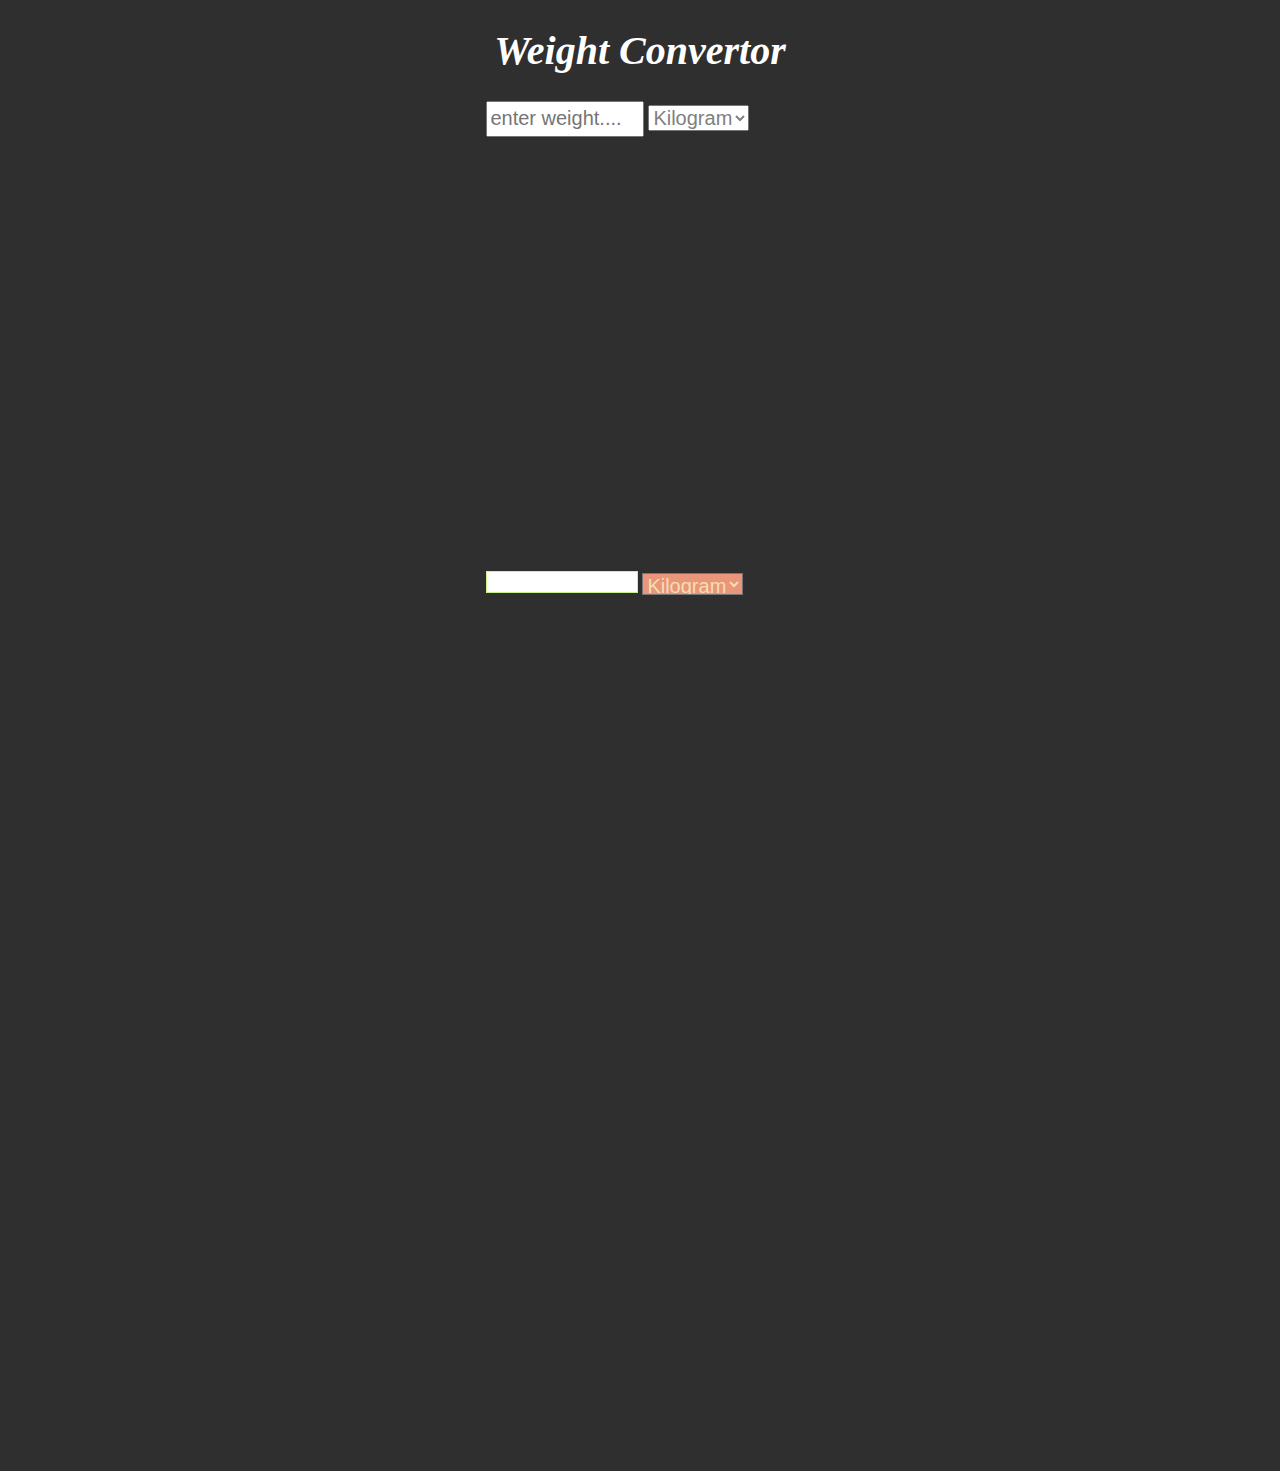
<file: 2nd app/index.html>
<!DOCTYPE html>
<html lang="en">
<head>
    <meta charset="UTF-8">
    <meta name="viewport" content="width=device-width, initial-scale=1.0">
    <meta http-equiv="X-UA-Compatible" content="ie=edge">
    <title>Weight Calculator</title>
    <link rel="stylesheet" href="index.css">
</head>
<body>
    <h1>Weight Convertor</h1>
    
    <div id="enterWeight">
        <input type="number" name="weight" title="weight" placeholder="enter weight...." id="weight">
        <select name="weightChosen" id="weightChosen" size="1">
            <option value="kilograms">Kilogram</option>
            <option value="grams">Grams</option>
            <option value="pounds">Pounds</option>
            <option value="tonnes">Tonnes</option>
            <option value="ounces">Ounces</option>
        </select>
    </div>

    <div id="resultWeight">
        <div id="weightResult"></div>
        <div id="results">
            <select name="weightSelected" id="weightSelected" size="1">
                <option value="kilograms">Kilogram</option>
                <option value="grams">Grams</option>
                <option value="pounds">Pounds</option>
                <option value="tonnes">Tonnes</option>
                <option value="ounces">Ounces</option>
            </select>  
        </div>
    </div>
    <script src="index.js"></script>
</body>
</html>
</file>
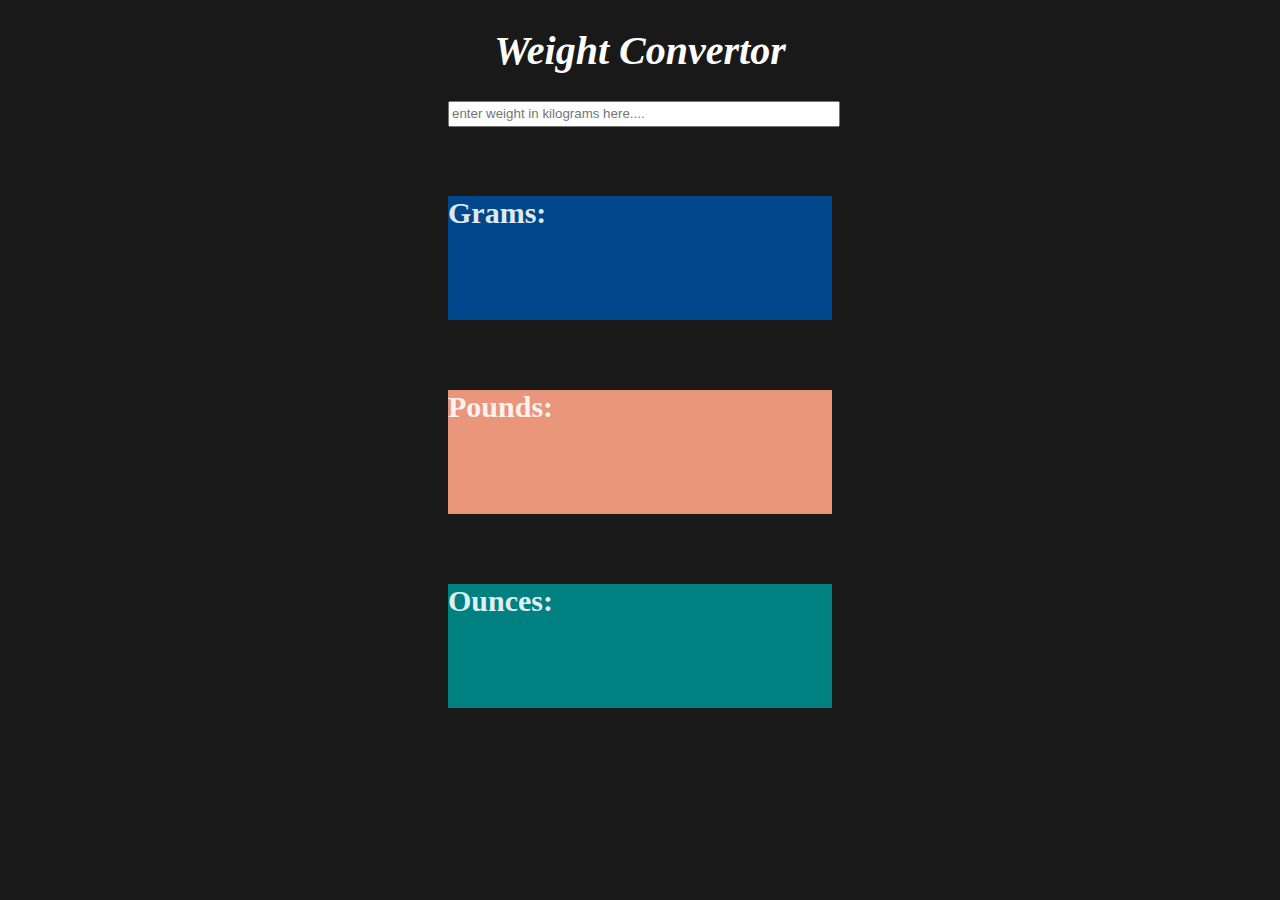
<file: 1st app/weight convertor.html>
<!DOCTYPE html>
<html lang="en">
<head>
    <meta charset="UTF-8">
    <meta name="viewport" content="width=device-width, initial-scale=1.0">
    <meta http-equiv="X-UA-Compatible" content="ie=edge">
    <title>Weight Convertor</title>
    <link rel="stylesheet" href="weight convertor.css">
</head>
<body>
    <h1>Weight Convertor</h1>
    
    <div id="enterWeight">
        <input type="number" name="weight" title="weight" placeholder="enter weight in kilograms here...." id="weight">
    </div>

    <div id="changeToGrams">
        <h6>Grams:</h6>
        <p id="grams"></p>
    </div>
    <div id="changeToPounds">
        <h6>Pounds:</h6>
        <p id="pounds"></p>
    </div>
    <div id="changeToOunce">
        <h6>Ounces:</h6>
        <p id="ounces"></p>
    </div>
    <script src="weight convertor.js"></script>
</body>
</html>
</file>
<file: 2nd app/index.css>
body {
    position: relative;
    box-sizing: border-box;
    margin-left: 20%;
    margin-right: 20%; 
    background-color: rgba(0, 0, 0, 0.815);
    width: 60%;
    height: 100vh;
}

h1 {
    text-align: center;
    font-weight: 800;
    font-style: italic;
    font-size: 40px;
    color: rgba(255, 255, 255, 1);
    max-width: 100%;
}

#enterWeight {
    margin-left: 30%;
    max-width: 100%;
    height: 50%;
}

#weightChosen {
    font-size: 20px;
    color: gray;
}

#resultWeight {
    margin-top: 20px;
    margin-left: 30%;
    display: inline-block;
    max-width: 100%;
    height: 100%;
}

#weightResult {
    border: 1px solid rgba(142, 228, 13, 0.5); 
    width: 150px; 
    display: inline-block; 
    height: 20px; 
    background-color: white;
    max-width: 100%;
    color: wheat;
    font-size: 20px;
}

#results {
    display: inline-block; 
    width: 200px;
    height: 20px;
    max-width: 100%;
}

#weightSelected {
    max-width: 100%;
    height: 22px;
    background-color: darksalmon;
    color: wheat;
    font-size: 20px;
}

#weight {
    width: 150px;
    height: 30px;
    max-width: 100%;
    font-size: 20px;
}
</file>
<file: 1st app/weight convertor.css>
body {
    position: relative;
    box-sizing: border-box;
    margin-left: 35%;
    margin-right: 35%; 
    background-color: rgba(0, 0, 0, 0.9);
    width: 30%;
}

h1 {
    text-align: center;
    font-weight: 800;
    font-style: italic;
    font-size: 40px;
    color: rgba(255, 255, 255, 1);
    max-width: 100%;
}

div {
    margin-top: 2px;
    max-width: 100%;
}

#weight {
    width: 400px;
    height: 20px;
    max-width: 100%;
}

#changeToGrams {
    background-color: rgb(0, 72, 139);
    font-size: 20px;
    color: rgba(255, 255, 255, 0.9);
    max-width: 100%;
}

h6 {
    font-size: 30px;
}

#grams {
    width: 250px;
    height: 20px;
    border: none;
    background-color: rgb(0, 72, 139);
    color: rgba(255, 255, 255, 0.9);
    max-width: 100%;
}

#changeToPounds {
    background-color: darksalmon;
    font-size: 20px;
    color: rgba(255, 255, 255, 0.9);
    max-width: 100%;
}

#pounds {
    width: 250px;
    height: 20px;
    border: none;
    background-color: darksalmon;
    color: rgba(255, 255, 255, 0.9);
    max-width: 100%;
}

#changeToOunce {
    background-color: teal;
    font-size: 20px;
    color: rgba(255, 255, 255, 0.9);
    max-width: 100%;
}

#ounces {
    width: 250px;
    height: 20px;
    border: none;
    background-color: teal;
    color: rgba(255, 255, 255, 0.9);
    max-width: 100%;
}
</file>
